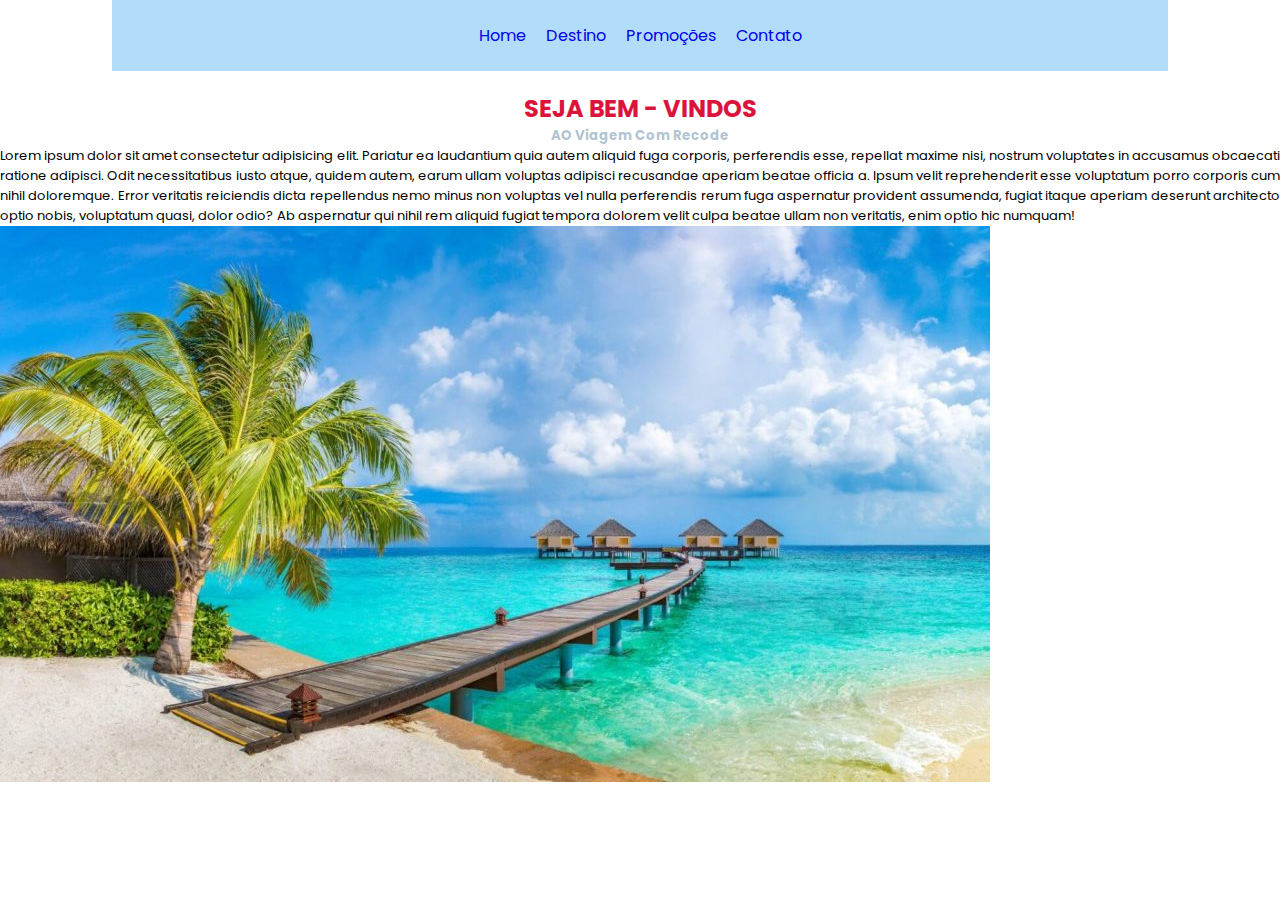
<file: index.html>
<!DOCTYPE html>
<html lang="pt-br">
<head>
    <meta charset="UTF-8">
    <meta http-equiv="X-UA-Compatible" content="IE=edge">
    <meta name="viewport" content="width=device-width, initial-scale=1.0">
    <!-- CSS only -->
    <link href="https://cdn.jsdelivr.net/npm/bootstrap@5.2.0-beta1/dist/css/bootstrap.min.css" rel="stylesheet" integrity="sha384-0evHe/X+R7YkIZDRvuzKMRqM+OrBnVFBL6DOitfPri4tjfHxaWutUpFmBp4vmVor" crossorigin="anonymous">
    <link rel="stylesheet" href="css/style.css">
    <link rel="stylesheet" href="@media/style.css">
    <link rel="icon" href="img/logo.png">
    <title>Home-viagem com RecodePro</title>
</head>
<body>
<header>
    <nav class="menu">
        <ul>
            <li><a href="index.html">Home</a></li>
            <li><a href="viagem.html">Destino</a></li>
            <li><a href="promocoes.html">Promoções</a></li>
            <li><a href="contato.html">Contato</a></li>
        </ul>
    </nav>
</header>
<section classe="home-page">
    <div class="container-home">
        <div class="row justify-content-center">
            <div class="col-md-10">
                <div class="card shadow">
                    <div class="card-body">
                        <h2 class="card-title">SEJA BEM - VINDOS</h2>
                        <h5>AO Viagem Com Recode</h5>
                        <p class="card-text">Lorem ipsum dolor sit amet consectetur adipisicing elit. Pariatur ea laudantium quia autem aliquid fuga corporis, perferendis esse, repellat maxime nisi, nostrum voluptates in accusamus obcaecati ratione adipisci. Odit necessitatibus iusto atque, quidem autem, earum ullam voluptas adipisci recusandae aperiam beatae officia a. Ipsum velit reprehenderit esse voluptatum porro corporis cum nihil doloremque. Error veritatis reiciendis dicta repellendus nemo minus non voluptas vel nulla perferendis rerum fuga aspernatur provident assumenda, fugiat itaque aperiam deserunt architecto optio nobis, voluptatum quasi, dolor odio? Ab aspernatur qui nihil rem aliquid fugiat tempora dolorem velit culpa beatae ullam non veritatis, enim optio hic numquam!</p>
                    </div>
                <div class="inner-home">
                    <img class="card-img-top" src="img/home.jpg" alt="Card image cap">
                </div>
            </div>
        </div>                 
<body>
<html>
</file>
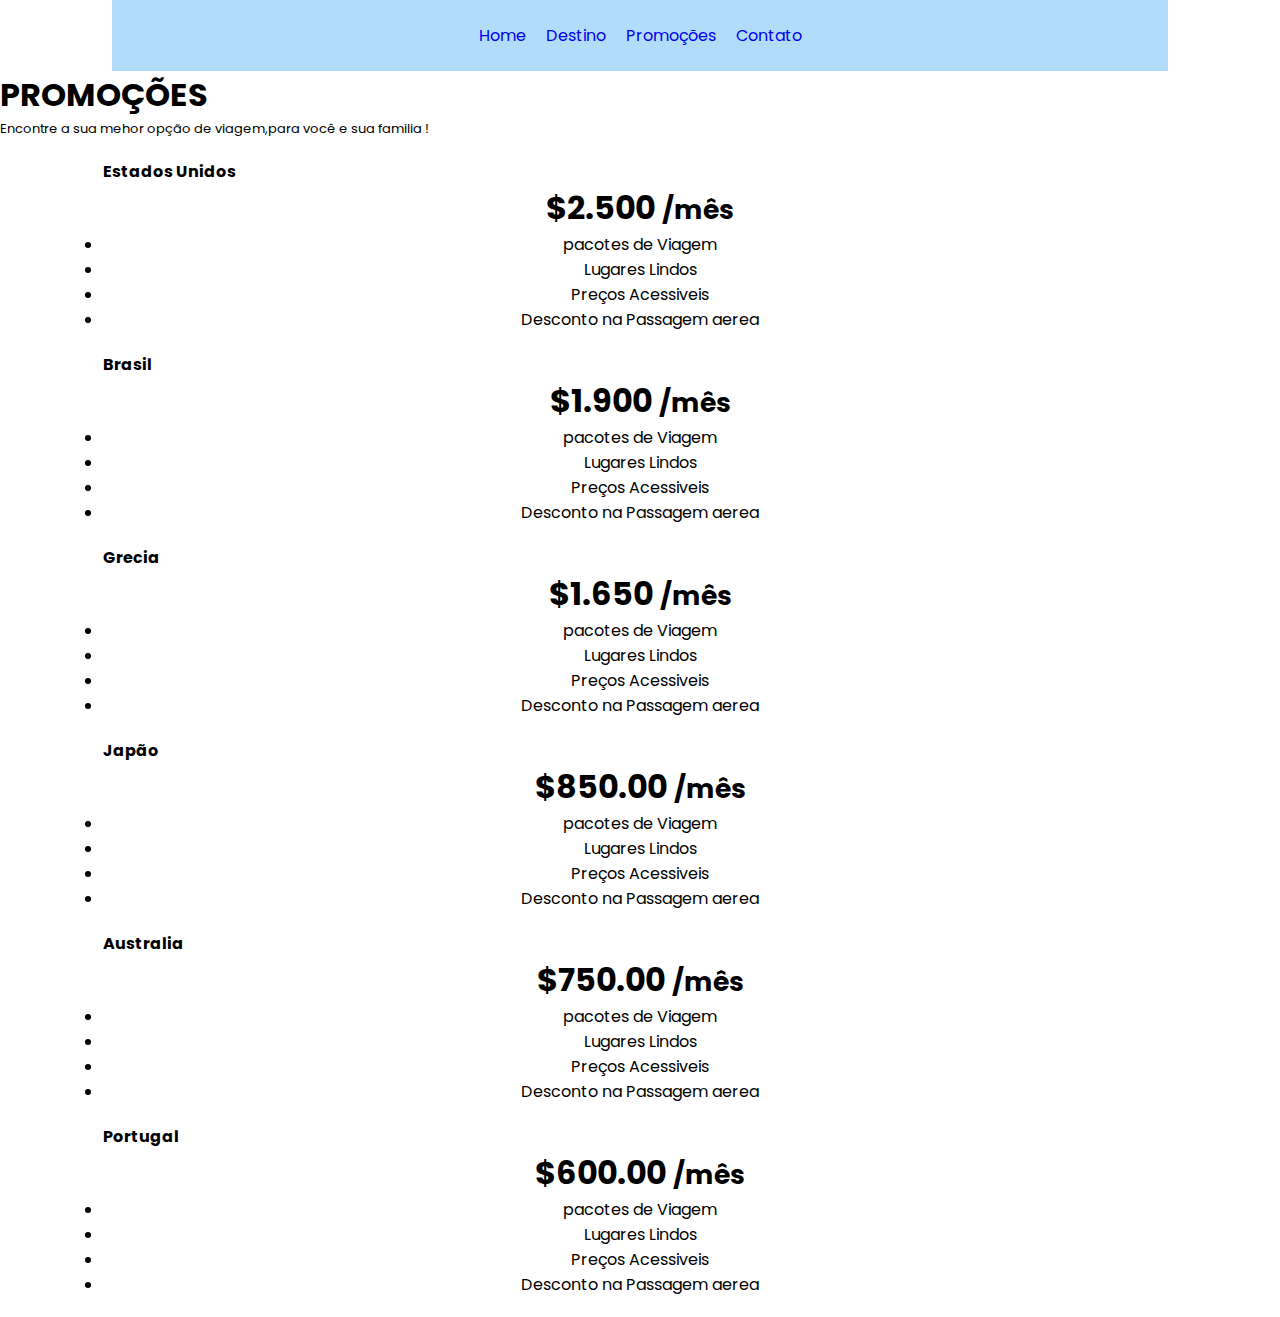
<file: promocoes.html>
<!DOCTYPE html>
<html lang="pt-br">
<head>
    <meta charset="UTF-8">
    <meta http-equiv="X-UA-Compatible" content="IE=edge">
    <meta name="viewport" content="width=device-width, initial-scale=1.0">
    <!-- Bootstrap CSS -->
    <link rel="stylesheet" href="https://cdn.jsdelivr.net/npm/bootstrap@4.1.3/dist/css/bootstrap.min.css" integrity="sha384-MCw98/SFnGE8fJT3GXwEOngsV7Zt27NXFoaoApmYm81iuXoPkFOJwJ8ERdknLPMO" crossorigin="anonymous">
    <link rel="stylesheet" href="css/style.css">
    <link rel="stylesheet" href="@media/style.css">
    <link rel="icon" href="img/logo.png">
    <title>Promoções-viagem com RecodePro</title>
</head>
<body>
    <header>
        <nav class="menu">
            <ul>
                <li><a href="index.html">Home</a></li>
                <li><a href="viagem.html">Destino</a></li>
                <li><a href="promocoes.html">Promoções</a></li>
                <li><a href="contato.html">Contato</a></li>
            </ul>
        </nav>
    </header>
    <div class="container-promocao text-center py-5">
        <h1 class=" display-4 text-muted">PROMOÇÕES</h1>
        <p class="p-promocao">Encontre a sua mehor opção de viagem,para você e sua familia !</p>
    </div>

    <div class="container text-center">
        <div class="row row-cols-1 row-cols-md-3">
            <div class="col mb-4">
                <div class="card shadow-lg">
                    <div class="card-header">
                        <h4>Estados Unidos</h4>
                    </div>
                    <div class="card-body">
                        <h1 class="my-0 font-weight-normal">$2.500 <small class="text-muted">/mês</small></h1>
                        <ul class="list-unstyled mt-3 mb-4">
                            <li>pacotes de Viagem</li>
                            <li>Lugares Lindos</li>
                            <li>Preços Acessiveis</li>
                            <li>Desconto na Passagem aerea</li>
                        </ul>
                    </div>
                </div>
            </div>
        </div>
    </div>

    <div class="container text-center">
        <div class="row row-cols-1 row-cols-md-3">
            <div class="col mb-4">
                <div class="card shadow-lg">
                    <div class="card-header">
                        <h4>Brasil</h4>
                    </div>
                    <div class="card-body">
                        <h1 class="my-0 font-weight-normal">$1.900 <small class="text-muted">/mês</small></h1>
                        <ul class="list-unstyled mt-3 mb-4">
                            <li>pacotes de Viagem</li>
                            <li>Lugares Lindos</li>
                            <li>Preços Acessiveis</li>
                            <li>Desconto na Passagem aerea</li>
                        </ul>
                    </div>
                </div>
            </div>
        </div>
    </div>

    <div class="container text-center">
        <div class="row row-cols-1 row-cols-md-3">
            <div class="col mb-4">
                <div class="card shadow-lg">
                    <div class="card-header">
                        <h4>Grecia</h4>
                    </div>
                    <div class="card-body">
                        <h1 class="my-0 font-weight-normal">$1.650 <small class="text-muted">/mês</small></h1>
                        <ul class="list-unstyled mt-3 mb-4">
                            <li>pacotes de Viagem</li>
                            <li>Lugares Lindos</li>
                            <li>Preços Acessiveis</li>
                            <li>Desconto na Passagem aerea</li>
                        </ul>
                    </div>
                </div>
            </div>
        </div>
    </div>

    <div class="container text-center">
        <div class="row row-cols-1 row-cols-md-3">
            <div class="col mb-4">
                <div class="card shadow-lg">
                    <div class="card-header">
                        <h4>Japão</h4>
                    </div>
                    <div class="card-body">
                        <h1 class="my-0 font-weight-normal">$850.00 <small class="text-muted">/mês</small></h1>
                        <ul class="list-unstyled mt-3 mb-4">
                            <li>pacotes de Viagem</li>
                            <li>Lugares Lindos</li>
                            <li>Preços Acessiveis</li>
                            <li>Desconto na Passagem aerea</li>
                        </ul>
                    </div>
                </div>
            </div>
        </div>
    </div>

    <div class="container text-center">
        <div class="row row-cols-1 row-cols-md-3">
            <div class="col mb-4">
                <div class="card shadow-lg">
                    <div class="card-header">
                        <h4>Australia</h4>
                    </div>
                    <div class="card-body">
                        <h1 class="my-0 font-weight-normal">$750.00 <small class="text-muted">/mês</small></h1>
                        <ul class="list-unstyled mt-3 mb-4">
                            <li>pacotes de Viagem</li>
                            <li>Lugares Lindos</li>
                            <li>Preços Acessiveis</li>
                            <li>Desconto na Passagem aerea</li>
                        </ul>
                    </div>
                </div>
            </div>
        </div>
    </div>

    <div class="container text-center">
        <div class="row row-cols-1 row-cols-md-3">
            <div class="col mb-4">
                <div class="card shadow-lg">
                    <div class="card-header">
                        <h4>Portugal</h4>
                    </div>
                    <div class="card-body">
                        <h1 class="my-0 font-weight-normal">$600.00 <small class="text-muted">/mês</small></h1>
                        <ul class="list-unstyled mt-3 mb-4">
                            <li>pacotes de Viagem</li>
                            <li>Lugares Lindos</li>
                            <li>Preços Acessiveis</li>
                            <li>Desconto na Passagem aerea</li>
                        </ul>
                    </div>
                </div>
            </div>
        </div>
    </div>

<!-- Optional JavaScript -->
<!-- jQuery first, then Popper.js, then Bootstrap JS -->
<script src="https://code.jquery.com/jquery-3.3.1.slim.min.js" integrity="sha384-q8i/X+965DzO0rT7abK41JStQIAqVgRVzpbzo5smXKp4YfRvH+8abtTE1Pi6jizo" crossorigin="anonymous"></script>
<script src="https://cdn.jsdelivr.net/npm/popper.js@1.14.3/dist/umd/popper.min.js" integrity="sha384-ZMP7rVo3mIykV+2+9J3UJ46jBk0WLaUAdn689aCwoqbBJiSnjAK/l8WvCWPIPm49" crossorigin="anonymous"></script>
<script src="https://cdn.jsdelivr.net/npm/bootstrap@4.1.3/dist/js/bootstrap.min.js" integrity="sha384-ChfqqxuZUCnJSK3+MXmPNIyE6ZbWh2IMqE241rYiqJxyMiZ6OW/JmZQ5stwEULTy" crossorigin="anonymous"></script>
</body>
</html>
</file>
<file: css/style.css>
@import url('https://fonts.googleapis.com/css2?family=Josefin+Sans:ital,wght@0,100;0,300;1,100;1,200;1,400;1,500;1,600;1,700&family=Poppins:ital,wght@1,200;1,300;1,400;1,500;1,600&family=Roboto:ital,wght@0,500;1,400;1,500&display=swap');
*{
    margin:0;
    padding: 0;
    box-sizing: border-box;
    cursor: pointer;
    font-family: 'poppins',sans-serif;
    
}
/*PAGINA HOME*/
.container-home{
    margin-block-start: 20px;
    margin-block-end: 90px;
}
.inner-home img{
    font-size: 30px;
}
h5{
    color:rgba(8, 69, 110, 0.333);;
}
/********************************/
.menu{
    background: rgba(24, 153, 240, 0.333);
    padding: 15px;
    margin-left: 112px;
    margin-right: 112px;
    
}
.menu ul{
    text-align: center;
}
.menu li{
    display: inline-block;
    padding: 8px;
    box-shadow: 20px;
}
.menu a:hover{
    color: crimson;
}
.menu a{
    
    text-decoration: none;
}
.container{
    margin:103px;
    margin-block-start: 20px;
    margin-block-end: 20px;
}

.card shadow{
    width: 20rem;
    
}
.card-body{
    text-align: center;
    
}
.card-text{
    text-align: justify;
}
.card-title{
    font-size: 1.5em;
    color: crimson;
}
p{
    font-size: 13px;
}
.btn{
    letter-spacing: 2px;
    transition: all 0.5s ease;
}
.btn:hover{
    letter-spacing: 4px;
    background-color: crimson;
    color: #fff;
    border: none;
}
.inner{
    overflow: hidden;
}
.inner img{
    transition: all 1.5s ease;
}
.inner:hover img{
    transform: scale(1.5);
}
/*SECAO PAGINA LEIA*/
.texto-h1{
    margin-top: 20px;
}
.voltar-link {
    text-align: center;
    margin: 30px;
    margin-top: 20px;
    padding: 10px 10px 10px 10px;
    color: #fff;
    background-color: #dc143c;
    border-radius: 3px;
    
}
.texto-h1{
    color: #ccc;
    text-align: center;
    font-size: 2.5em;
}
.container-leia{
    margin-block-start: 25px;
    margin-block-end: 5px;
}

/*SECAO CONTATO*/
.container-contato{
    margin-block-start: 20px;
    height: 100%;
}

.icons{
    top: 50%;
    transform: translateY(100%);
    width: 100%;
    text-align: center;
    
}
.btn-icons{
    display: inline-block;
    width: 95px;
    height: 95px;
    background: #f1f1f1;
    margin: 5px;
    border-radius: 30%;
    box-shadow: 0 5px 15px -5px #00000070;
    color: #3498db;
    overflow: hidden;
    position: relative;
}
.btn-icons i{
    line-height: 90px;
    font-size: 35px;
    transition: 0.2s linear;
}
.btn-icons:hover i {
    transform: scale(1.3);
    color: #f1f1f1;
}
.btn-icons::before{
    content: "";
    position: absolute;
    width: 120%;
    height: 120%;
    background: #3498db;
    transform: rotate(45deg);
    left: -110%;
    top: 90%;
   
}
.btn-icons:hover::before{
    animation: aaa 0.7s 1;
    top: -10%;
    left: -10%;
}
@keyframes aaa{
    0%{
        left: -110%;
        top: 90%;
    }
    50%{
        left: 10%;
        top: -30%;
    }
    100%{
        top: -10%;
        left: -10%;
    }
}

.contacts{
    font-weight: bold;
    text-align: center;
    transform: translateY(700%);
}

/*FOOTER*/
footer{
    background: crimson;
    padding: 30px;
    color: #fff;
    font-size: 18px;
    text-align: center;
    width: 100%;
    margin-top: 15px;
    margin-block-start: 23%; 
}
footer span{
    color:#111;
}
</file>
<file: @media/style.css>
@media (max-width: 600px){
    
    .menu ul {
        position: absolute;
        width: 100%;
        height: 100vh;
        background: crimson;
        left: 0;
        margin-top: -20px;
        text-align: center;
        transition: all .5s ease;
        z-index: 999;
        
    }
    .menu ul li{
        display: block;
        margin: 50px 0 ;
        line-height: 30px;
    }
    .menu ul li a{
        color: #fff;
        font-size:20px;
    }
    .menu a:hover{
        color: #111;
    }
}
</file>
